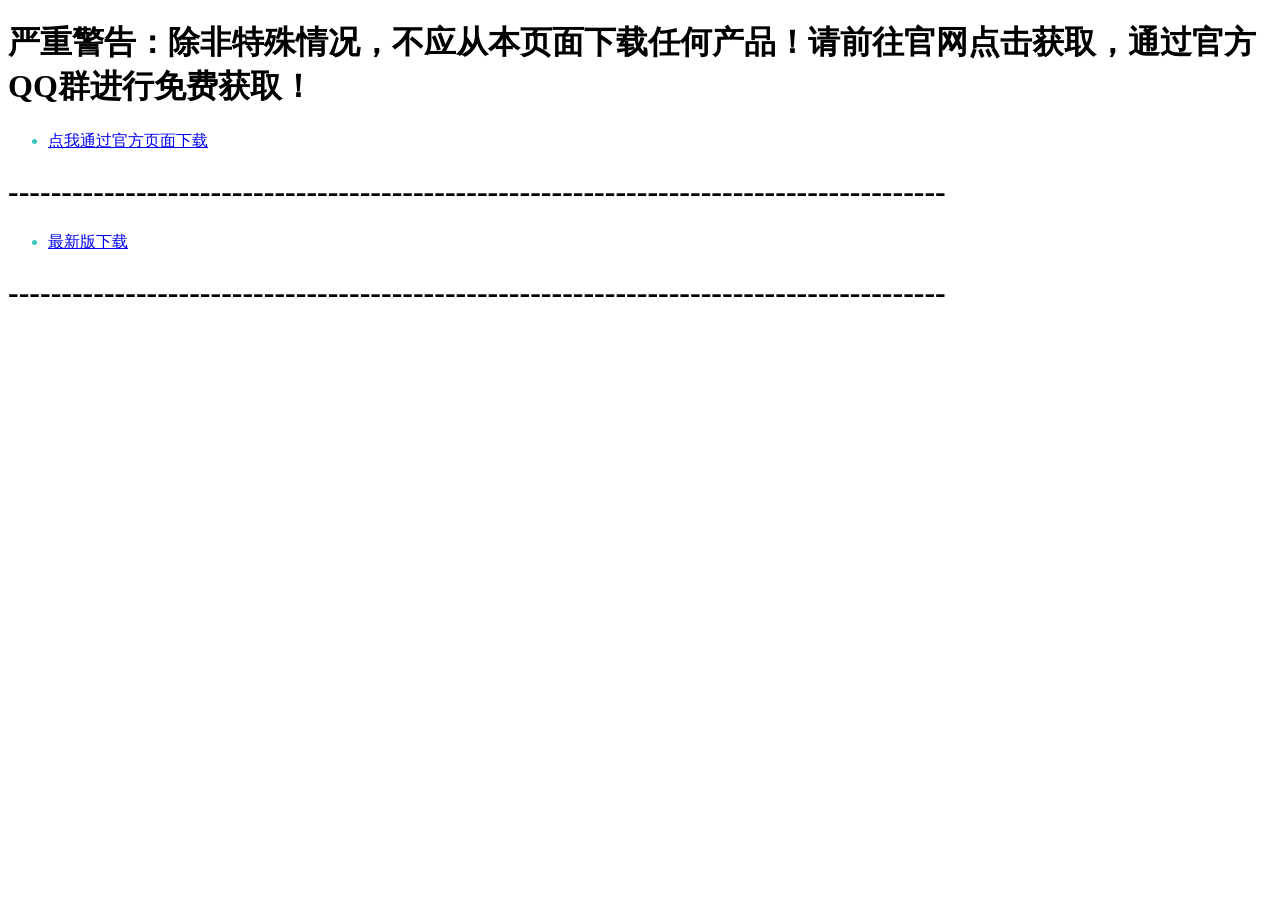
<file: download.html>
<!doctype html>
<html>
<head>
<meta charset="utf-8">
<title>Square For CS2下载处</title>
</head>
<body>
    <h1>严重警告：除非特殊情况，不应从本页面下载任何产品！请前往官网点击获取，通过官方QQ群进行免费获取！</h1>
    
    <ul>
        <li style="color:#39C5BB;">
            <a href="index.html" title="Link">点我通过官方页面下载</a>
        </li>
    </ul>
    
    <h1>----------------------------------------------------------------------------------------</h1>

          <ul>
        <li style="color:#39C5BB;">
            <a href="https://github.com/tomh500/DearMoments/releases/download/nextgen/DearMoments-X-2.1.7z" title="Link">最新版下载</a>
        </li>
            </ul>

        <h1>----------------------------------------------------------------------------------------</h1>

</body>
</html>
</file>
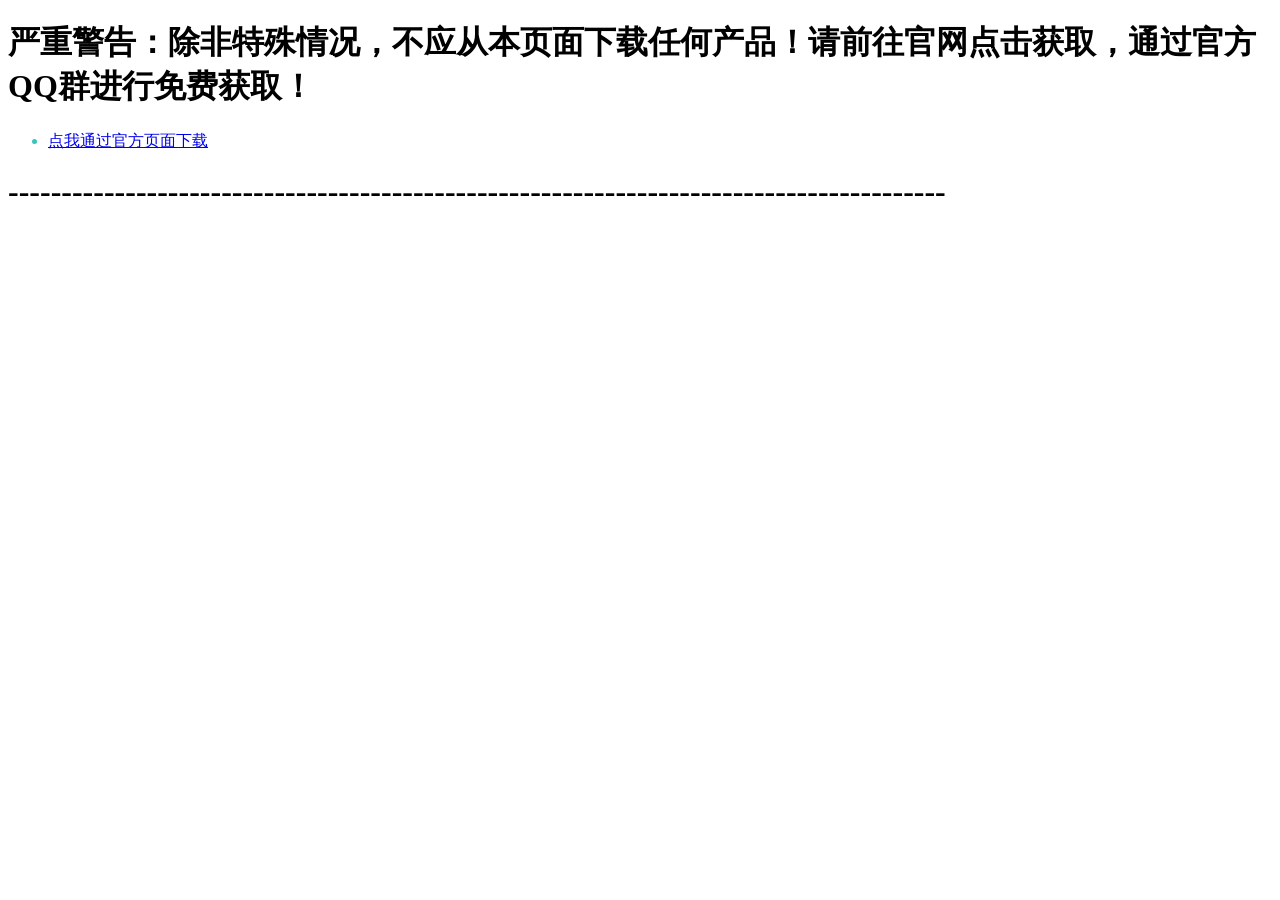
<file: download_L.html>
<!doctype html>
<html>
<head>
<meta charset="utf-8">
<title>Sqaure For CS2下载处</title>
</head>
<body>
    <h1>严重警告：除非特殊情况，不应从本页面下载任何产品！请前往官网点击获取，通过官方QQ群进行免费获取！</h1>
    
    <ul>
        <li style="color:#39C5BB;">
            <a href="index.html" title="Link">点我通过官方页面下载</a>
        </li>
    </ul>
    
    <h1>----------------------------------------------------------------------------------------</h1>
    
    <ul>


</body>
</html>
</file>
